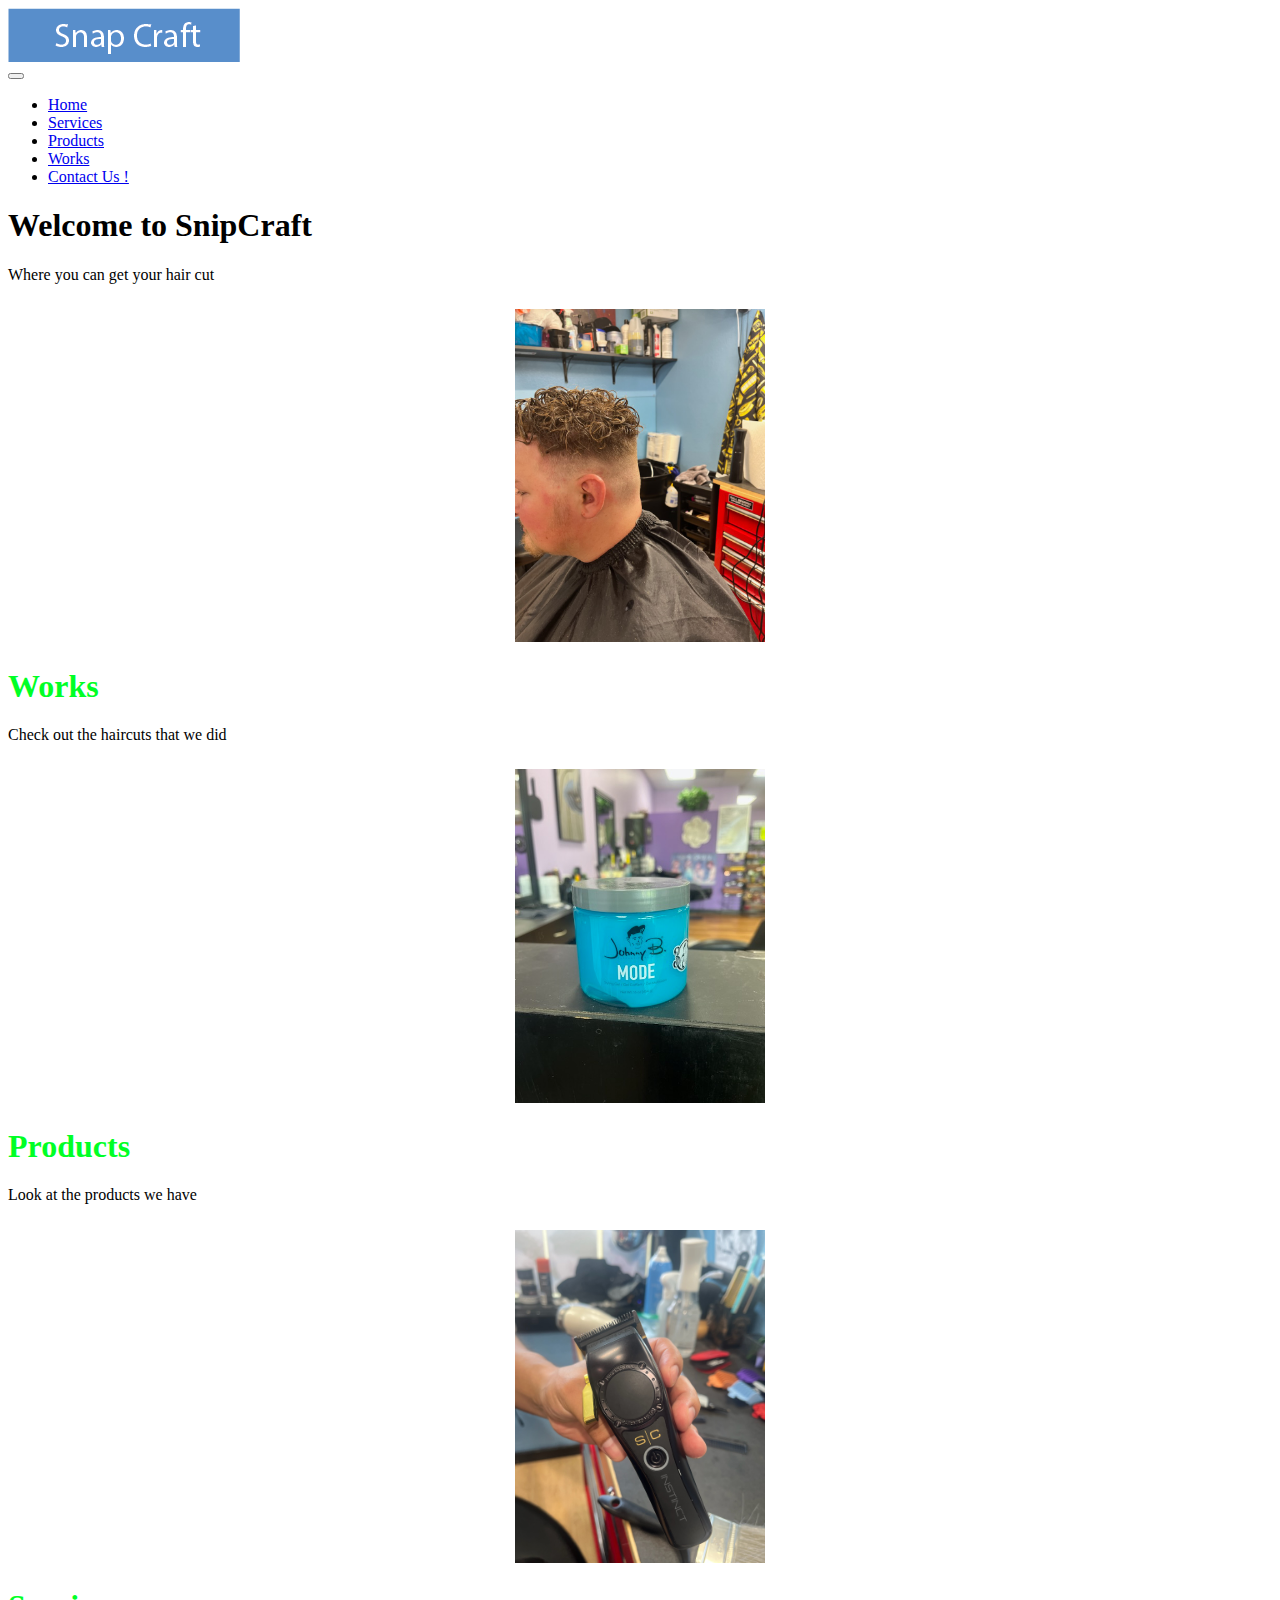
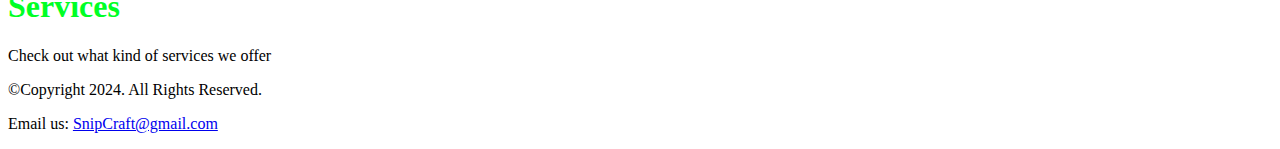
<file: index.html>
<!doctype html>
<!-- 
Name: Jorge Roman
File Name: Hair-->
<html lang="en">
  <head>
    <!-- Required meta tags -->
    <meta charset="utf-8">
    <meta name="viewport" content="width=device-width, initial-scale=1, shrink-to-fit=no">
	
	<!--Favicon-->
	<link rel="shortcut icon" href="images/snipcraft.png">

    <!-- Bootstrap CSS -->
    <link rel="stylesheet" href="https://cdn.jsdelivr.net/npm/bootstrap@4.6.2/dist/css/bootstrap.min.css" integrity="sha384-xOolHFLEh07PJGoPkLv1IbcEPTNtaed2xpHsD9ESMhqIYd0nLMwNLD69Npy4HI+N" crossorigin="anonymous">
	
	<!-- My Style Sheet -->
	<link rel="stylesheet" href="css/styles.css">

    <title>SnipCraft</title>
  </head>
  <body>
  
	
	<!-- Nav goes Here-->
	<nav class="navbar navbar-expand-sm navbar-dark fixed-top bg-info jumbotron-fluid ">
	
		<a class="navbar-brand logo ml-2" href="index.html"><img src="images/snipcraftnav.png"  alt="SnipCraft"  ></a>
			<button class="navbar-toggler" type="button" data-toggle="collapse" data-target="#navbarResponsive" aria-controls="navbarResponsive" aria-expanded="false" aria-label="Toggle navigation">
			<span class="navbar-toggler-icon"></span>
		</button>
		
		
		<!--Navbar goes here -->
		<div class="collapse navbar-collapse" id="navbarResponsive">
			<ul class="navbar-nav font-weight-bold ml-auto">
				<li class="nav-item">
					<a class="nav-link" href="index.html">Home</a>
				</li>
				<li class="nav-item">
					<a class="nav-link" href="services.html">Services</a>
				</li>
				<li class="nav-item">
					<a class="nav-link" href="products.html">Products</a>
				</li>
				<li class="nav-item">
					<a class="nav-link" href="my_works.html">Works</a>
				</li>
				<li class="nav-item">
					<a class="nav-link" href="contact.html">Contact Us !</a>
				</li>
			</ul>
		</div>
	</nav>
	
	<!--Header -->
	<header class="jumbotron jumbotron-fluid bg-info  text-center style mt-5 ">
		<div class="container">
			<h1 id="nutr" class="display-2 pt-4">Welcome to SnipCraft</h1>
			<p class="lead">Where you can get your hair cut</p>
        </div>
	</header> 
	
	

	
	<!-- Main Content -->
	
	<main class="container col container-fluid mt-5 text-center bg-light pt-3  ">
	
		<div class="row">
		
			<div class="col-sm-4">
				<figure class="frame">
					<a href="my_works.html"><img src="images/haircut_after.jpg" alt="Guy haircut" ></a>
				</figure>
				<h1 class="color" >Works</h1>
				<p class="lead">Check out the haircuts that we did</p>
			</div>

		
			<div class="col-sm-4 ">
				<figure class="frame">
					<a href="products.html"><img src="images/product1.jpg" alt="Products stuff" ></a>
				</figure>
				<h1 class="color">Products </h1>
				<p class="lead">Look at the products we have</p>
			</div>
			
			<div class="col-sm-4">
				<figure class="frame">
					<a href="services.html"><img src="images/razor.jpg" alt="The Services we provide"></a>
				</figure>
				<h1 class="color">Services</h1>
				<p class="lead">Check out what kind of services we offer</p>
			</div>
		
		</div>
	
	</main>
	
	
	<!-- Footer -->
	<footer class="jumbotron-fluid text-center bg-dark p-2">
	
		<div class=" text-white">
			<p>&copy;Copyright 2024. All Rights Reserved.</p>
			<p>Email us: <a href="mailto:SnipCraft@gmail.com" class="text-white">SnipCraft@gmail.com</a></p>
		
		</div>
		
	</footer>

    <!-- Optional JavaScript; choose one of the two! -->
	
    <!-- Option 1: jQuery and Bootstrap Bundle (includes Popper) -->
    <script src="https://cdn.jsdelivr.net/npm/jquery@3.5.1/dist/jquery.slim.min.js" integrity="sha384-DfXdz2htPH0lsSSs5nCTpuj/zy4C+OGpamoFVy38MVBnE+IbbVYUew+OrCXaRkfj" crossorigin="anonymous"></script>
	
    <script src="https://cdn.jsdelivr.net/npm/bootstrap@4.6.2/dist/js/bootstrap.bundle.min.js" integrity="sha384-Fy6S3B9q64WdZWQUiU+q4/2Lc9npb8tCaSX9FK7E8HnRr0Jz8D6OP9dO5Vg3Q9ct" crossorigin="anonymous"></script>

    <!-- Option 2: Separate Popper and Bootstrap JS -->
    <script src="https://cdn.jsdelivr.net/npm/jquery@3.5.1/dist/jquery.slim.min.js" integrity="sha384-DfXdz2htPH0lsSSs5nCTpuj/zy4C+OGpamoFVy38MVBnE+IbbVYUew+OrCXaRkfj" crossorigin="anonymous"></script>
	
    <script src="https://cdn.jsdelivr.net/npm/popper.js@1.16.1/dist/umd/popper.min.js" integrity="sha384-9/reFTGAW83EW2RDu2S0VKaIzap3H66lZH81PoYlFhbGU+6BZp6G7niu735Sk7lN" crossorigin="anonymous"></script>
	
    <script src="https://cdn.jsdelivr.net/npm/bootstrap@4.6.2/dist/js/bootstrap.min.js" integrity="sha384-+sLIOodYLS7CIrQpBjl+C7nPvqq+FbNUBDunl/OZv93DB7Ln/533i8e/mZXLi/P+" crossorigin="anonymous"></script>
	
	<script src="scripts/script.js"></script>
	
    
  </body>
</html>
</file>
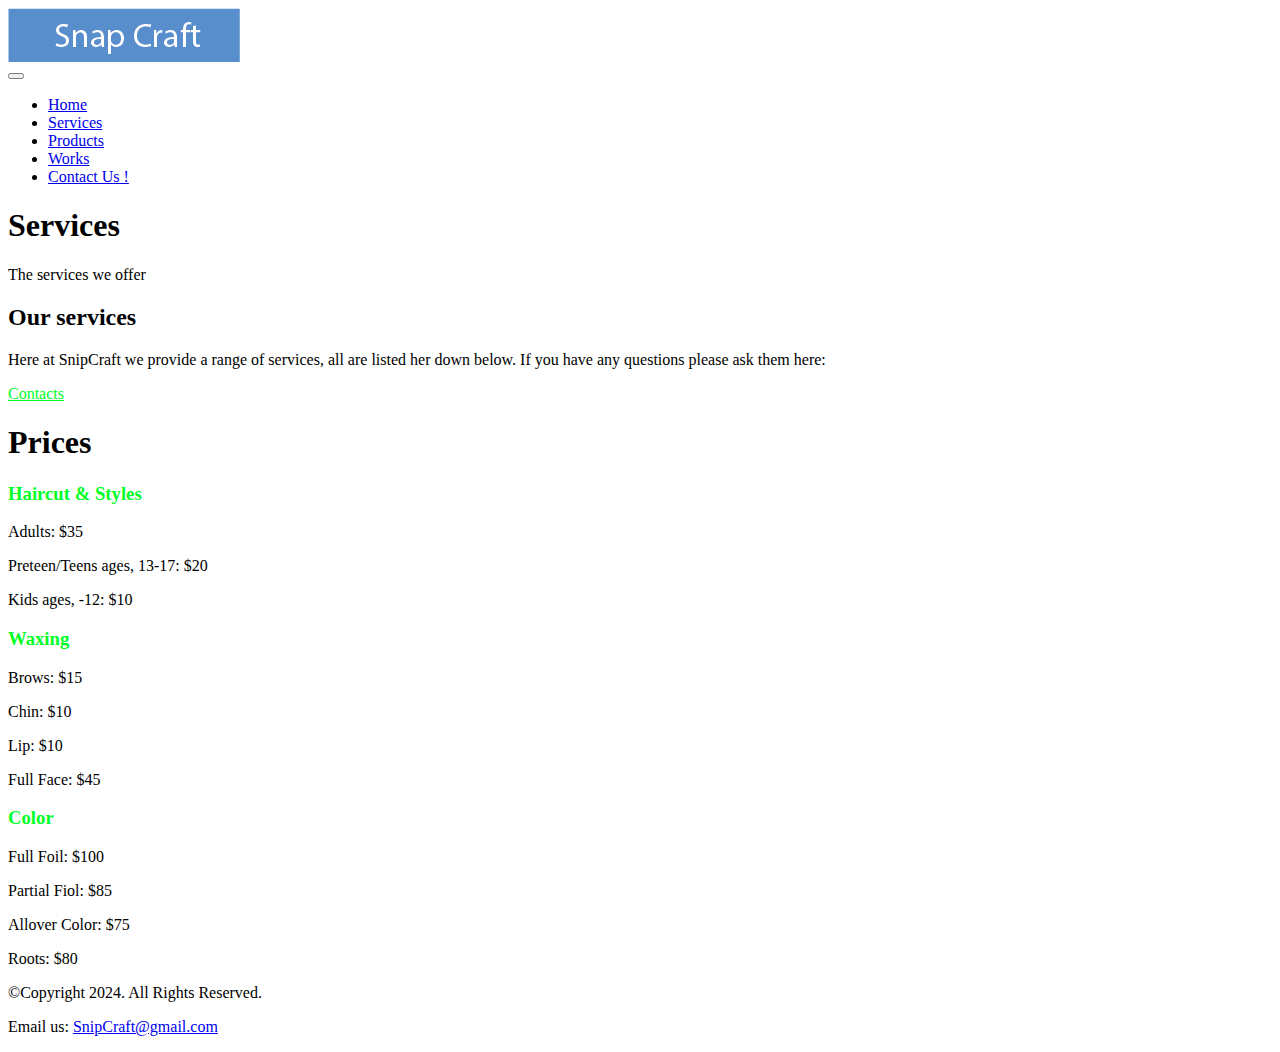
<file: services.html>
<!doctype html>
<!-- 
Name: Jorge Roman
File Name: Hair
<html lang="en" -->
  <head>
    <!-- Required meta tags -->
    <meta charset="utf-8">
    <meta name="viewport" content="width=device-width, initial-scale=1, shrink-to-fit=no">

    <!-- Bootstrap CSS -->
    <link rel="stylesheet" href="https://cdn.jsdelivr.net/npm/bootstrap@4.6.2/dist/css/bootstrap.min.css" integrity="sha384-xOolHFLEh07PJGoPkLv1IbcEPTNtaed2xpHsD9ESMhqIYd0nLMwNLD69Npy4HI+N" crossorigin="anonymous">
	
		<!-- My Style Sheet -->
	<link rel="stylesheet" href="css/styles.css">
	
	<!--Favicon-->
	<link rel="shortcut icon" href="images/snipcraft.png">

    <title>Snipcraft</title>
  </head>
  <body>
	<!-- Nav goes Here-->
	<nav class="navbar navbar-expand-sm navbar-dark fixed-top bg-info jumbotron-fluid ">
	
		<a class="navbar-brand logo ml-2" href="index.html"><img src="images/snipcraftnav.png"  alt="SnipCraft"  ></a>
			<button class="navbar-toggler" type="button" data-toggle="collapse" data-target="#navbarResponsive" aria-controls="navbarResponsive" aria-expanded="false" aria-label="Toggle navigation">
			<span class="navbar-toggler-icon"></span>
		</button>
		
		
		<!--Navbar goes here -->
		<div class="collapse navbar-collapse" id="navbarResponsive">
			<ul class="navbar-nav font-weight-bold ml-auto">
				<li class="nav-item ">
					<a class="nav-link" href="index.html">Home</a>
				</li>
				<li class="nav-item">
					<a class="nav-link" href="services.html">Services</a>
				</li>
				<li class="nav-item">
					<a class="nav-link" href="products.html">Products</a>
				</li>
				<li class="nav-item">
					<a class="nav-link" href="my_works.html">Works</a>
				</li>
				<li class="nav-item">
					<a class="nav-link" href="contact.html">Contact Us !</a>
				</li>
			</ul>
		</div>
	</nav>
	
	<!--Header reason for black bar-->
	
	<header class="jumbotron jumbotron-fluid text-center mt-5 ">
		<div class="container style">
			<h1 id="nutr" class="display-2 pt-4">Services</h1>
			<p class="lead">The services we offer</p>
        </div>
	</header> 
	
	<main>
		<div class="container container-fluid bg-light">
			<h2> Our services</h2>
			<p>Here at SnipCraft we provide a range of services, all are listed her down below. If you have any questions please ask them here:</p>
			<a href="contact.html" role="button" class="btn btn-outline-secondary btn-lg bg-info color"> Contacts  </a>
		</div>
	
		<div class="container pt-2 mt-4 bg-light text-center">
			<h1 class= "mb-3"> Prices</h1>
			<div class="col bg-info">
				<h3 class="color">Haircut & Styles</h3>
				<p>Adults: $35</p>
				<p>Preteen/Teens ages, 13-17: $20</p>
				<p>Kids ages, -12: $10</p>

			</div>
			<div class="col bg-info">
				<h3 class="color">Waxing</h3>
				<p>Brows: $15</p>
				<p>Chin: $10</p>
				<p>Lip: $10</p>
				<p>Full Face: $45</p>
			</div>
			<div class="col bg-info">
				<h3 class="color">Color</h3>
				<p>Full Foil: $100</p>
				<p>Partial Fiol: $85</p>
				<p>Allover Color: $75</p>
				<p>Roots: $80</p>
					
			</div>	
		</div>
	</main>
	


	
	<!-- Footer -->
	<footer class="jumbotron-fluid text-center bg-dark p-2">
	
		<div class=" text-white ">
			<p>&copy;Copyright 2024. All Rights Reserved.</p>
			<p>Email us: <a href="mailto:SnipCraft@gmail.com" class="text-white">SnipCraft@gmail.com</a></p>
		</div>
	
	</footer>

    <!-- Optional JavaScript; choose one of the two! -->

    <!-- Option 1: jQuery and Bootstrap Bundle (includes Popper) -->
    <script src="https://cdn.jsdelivr.net/npm/jquery@3.5.1/dist/jquery.slim.min.js" integrity="sha384-DfXdz2htPH0lsSSs5nCTpuj/zy4C+OGpamoFVy38MVBnE+IbbVYUew+OrCXaRkfj" crossorigin="anonymous"></script>
    <script src="https://cdn.jsdelivr.net/npm/bootstrap@4.6.2/dist/js/bootstrap.bundle.min.js" integrity="sha384-Fy6S3B9q64WdZWQUiU+q4/2Lc9npb8tCaSX9FK7E8HnRr0Jz8D6OP9dO5Vg3Q9ct" crossorigin="anonymous"></script>

    <!-- Option 2: Separate Popper and Bootstrap JS -->
    <script src="https://cdn.jsdelivr.net/npm/jquery@3.5.1/dist/jquery.slim.min.js" integrity="sha384-DfXdz2htPH0lsSSs5nCTpuj/zy4C+OGpamoFVy38MVBnE+IbbVYUew+OrCXaRkfj" crossorigin="anonymous"></script>
	
    <script src="https://cdn.jsdelivr.net/npm/popper.js@1.16.1/dist/umd/popper.min.js" integrity="sha384-9/reFTGAW83EW2RDu2S0VKaIzap3H66lZH81PoYlFhbGU+6BZp6G7niu735Sk7lN" crossorigin="anonymous"></script>

    <script src="https://cdn.jsdelivr.net/npm/bootstrap@4.6.2/dist/js/bootstrap.min.js" integrity="sha384-+sLIOodYLS7CIrQpBjl+C7nPvqq+FbNUBDunl/OZv93DB7Ln/533i8e/mZXLi/P+" crossorigin="anonymous"></script>

	
	<script src="scripts/script.js"></script>
    
  </body>
</html>
</file>
<file: css/styles.css>
/*
    Student Name:Jorge Roman
*/

/* Begin Mobile Styles */

/* Show mobile class, hide tablet-desktop class and menu-links id */
.mobile {
    display: block;
}
.tablet-desktop {
    display: none;
}

/* Style rules for salon image and header */
.salon {
	background-image: linear-gradient(rgba(0, 0, 0, 0.5), rgba(0, 0, 0, 0.5)),url(../images/salon.jpg);
	background-size: cover;
	background-position: center;
	background-repeat: no-repeat;
}

.razor {
	position: absolute;
	top: 20%;
	margin: auto;
	padding: 2em;
	color: #58945;
}

img {
    max-width: 100%;
    display: block;
}

.logo {
	max-width: 50%;
    display: block;
}
	

.style {
	font-family:'Lucida Handwriting', cursive;
}

.color {
	color:#00ff25;
}


.razor p{
	font-size: 1.5em;
	width: 70%;
	line-height: 1.5;
}

.frame {
	position:relative;
	max-width:250px;
	margin:2%auto;
}

.frame1 {
	position:relative;
	max-width:450px;
	margin:2%auto;
}

/* Media Query for Tablet Viewport */
@media (min-width: 768px) {  
    /* Tablet Viewport: Show tablet-desktop class, hide mobile class */
    .tablet-desktop {
        display: block;
    }

    .mobile {
        display: none;
    }
    
}


/* Media Query for Desktop Viewport */
@media (min-width: 992px) {  

    /* Desktop Viewport: Style rules for form */
    form {
        width: auto;
        margin-bottom: 2%;
    }
    
    .form-grid {
        display: grid;
        grid-template-columns: auto auto auto;
        grid-gap: 20px; 
    }
    
    .btn {
        grid-column: 1 / span 3;
    }
	
	.logo {
	max-width: 50%;
    display: block;
	}
	

}
</file>
